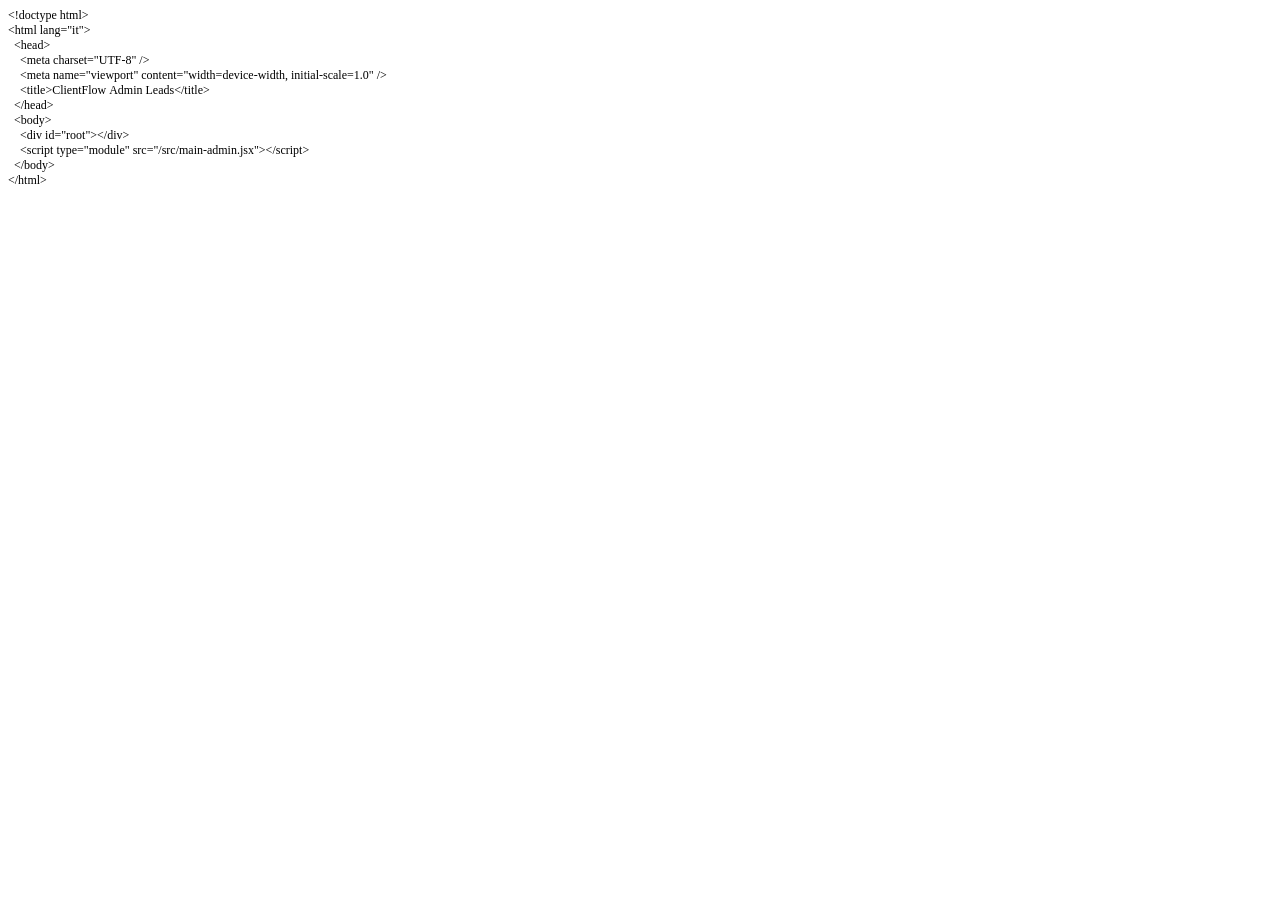
<file: frontend/admin.html>
<!DOCTYPE html PUBLIC "-//W3C//DTD HTML 4.01//EN" "http://www.w3.org/TR/html4/strict.dtd">
<html>
<head>
  <meta http-equiv="Content-Type" content="text/html; charset=utf-8">
  <meta http-equiv="Content-Style-Type" content="text/css">
  <title></title>
  <meta name="Generator" content="Cocoa HTML Writer">
  <meta name="CocoaVersion" content="2685.4">
  <style type="text/css">
    p.p1 {margin: 0.0px 0.0px 0.0px 0.0px; font: 12.0px Times; -webkit-text-stroke: #000000}
    span.s1 {font-kerning: none}
  </style>
</head>
<body>
<p class="p1"><span class="s1">&lt;!doctype html&gt;</span></p>
<p class="p1"><span class="s1">&lt;html lang="it"&gt;</span></p>
<p class="p1"><span class="s1"><span class="Apple-converted-space">  </span>&lt;head&gt;</span></p>
<p class="p1"><span class="s1"><span class="Apple-converted-space">    </span>&lt;meta charset="UTF-8" /&gt;</span></p>
<p class="p1"><span class="s1"><span class="Apple-converted-space">    </span>&lt;meta name="viewport" content="width=device-width, initial-scale=1.0" /&gt;</span></p>
<p class="p1"><span class="s1"><span class="Apple-converted-space">    </span>&lt;title&gt;ClientFlow Admin Leads&lt;/title&gt;</span></p>
<p class="p1"><span class="s1"><span class="Apple-converted-space">  </span>&lt;/head&gt;</span></p>
<p class="p1"><span class="s1"><span class="Apple-converted-space">  </span>&lt;body&gt;</span></p>
<p class="p1"><span class="s1"><span class="Apple-converted-space">    </span>&lt;div id="root"&gt;&lt;/div&gt;</span></p>
<p class="p1"><span class="s1"><span class="Apple-converted-space">    </span>&lt;script type="module" src="/src/main-admin.jsx"&gt;&lt;/script&gt;</span></p>
<p class="p1"><span class="s1"><span class="Apple-converted-space">  </span>&lt;/body&gt;</span></p>
<p class="p1"><span class="s1">&lt;/html&gt;</span></p>
</body>
</html>
</file>
